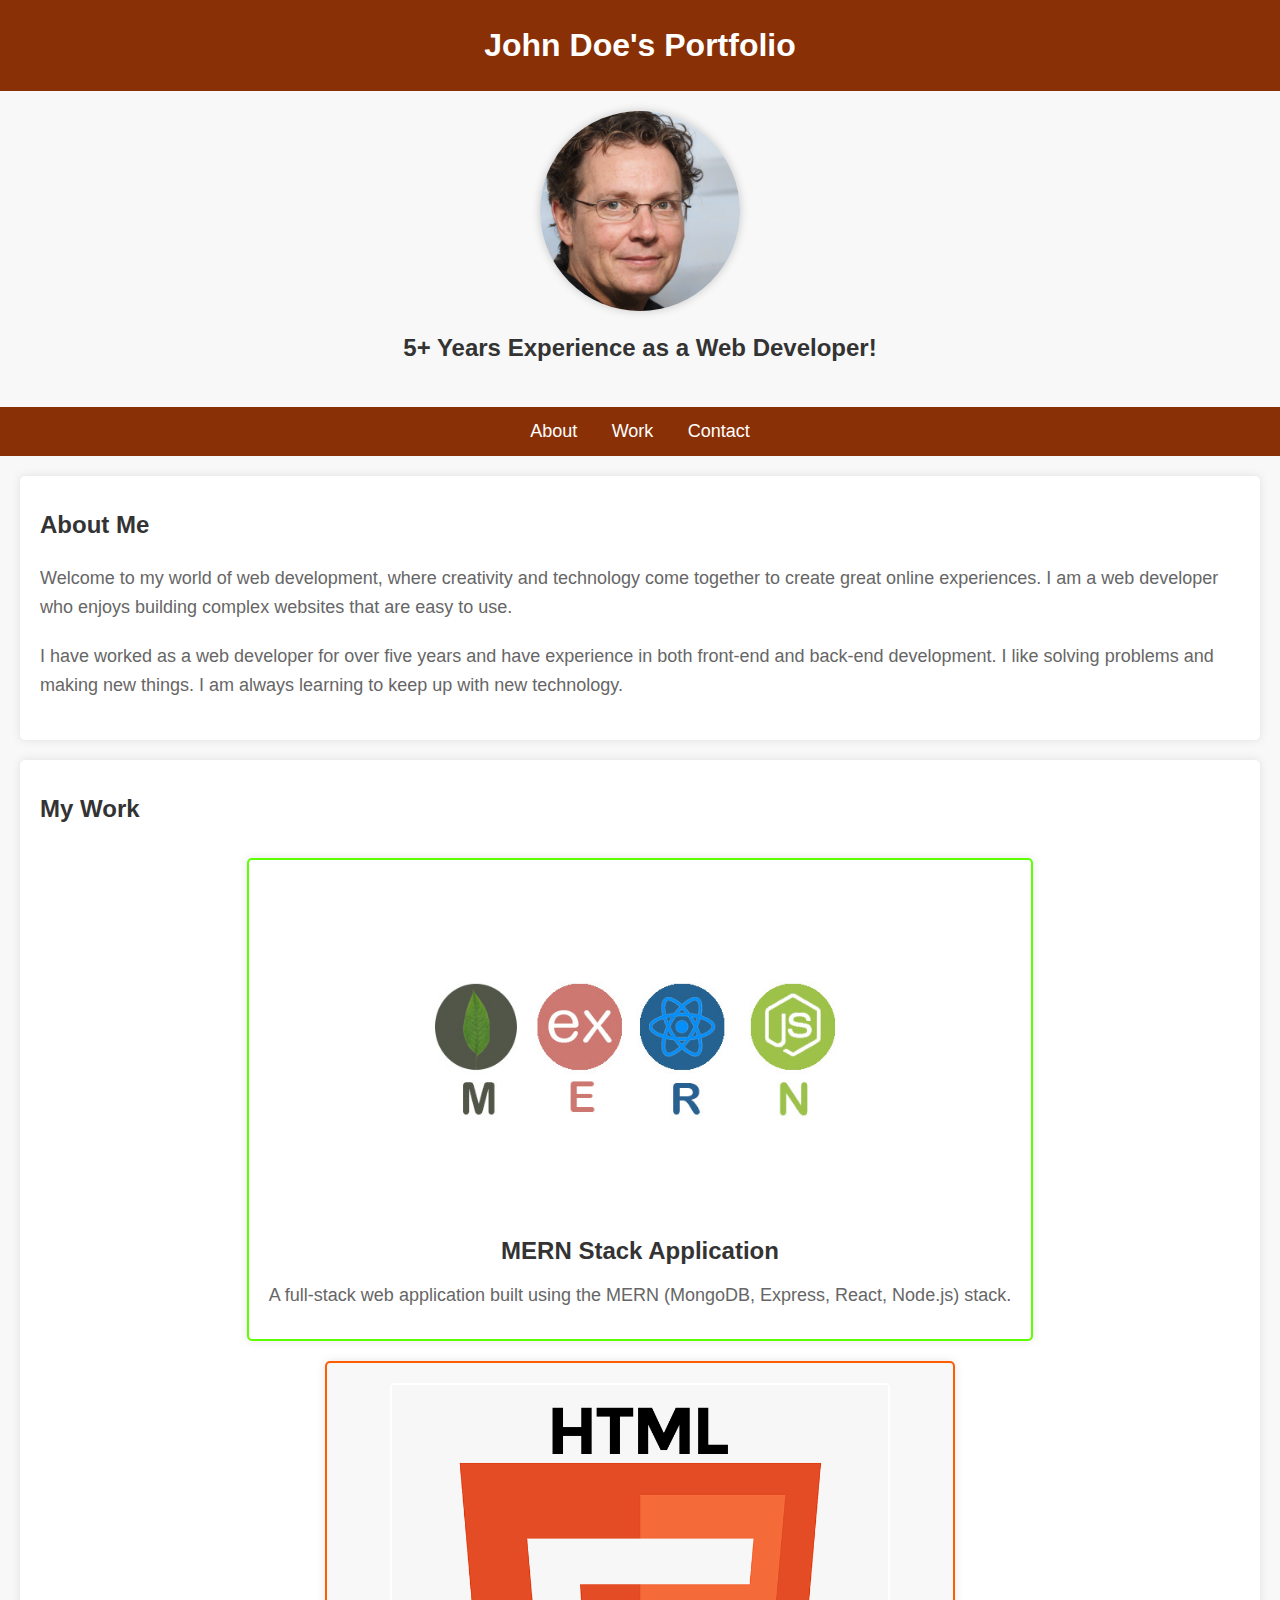
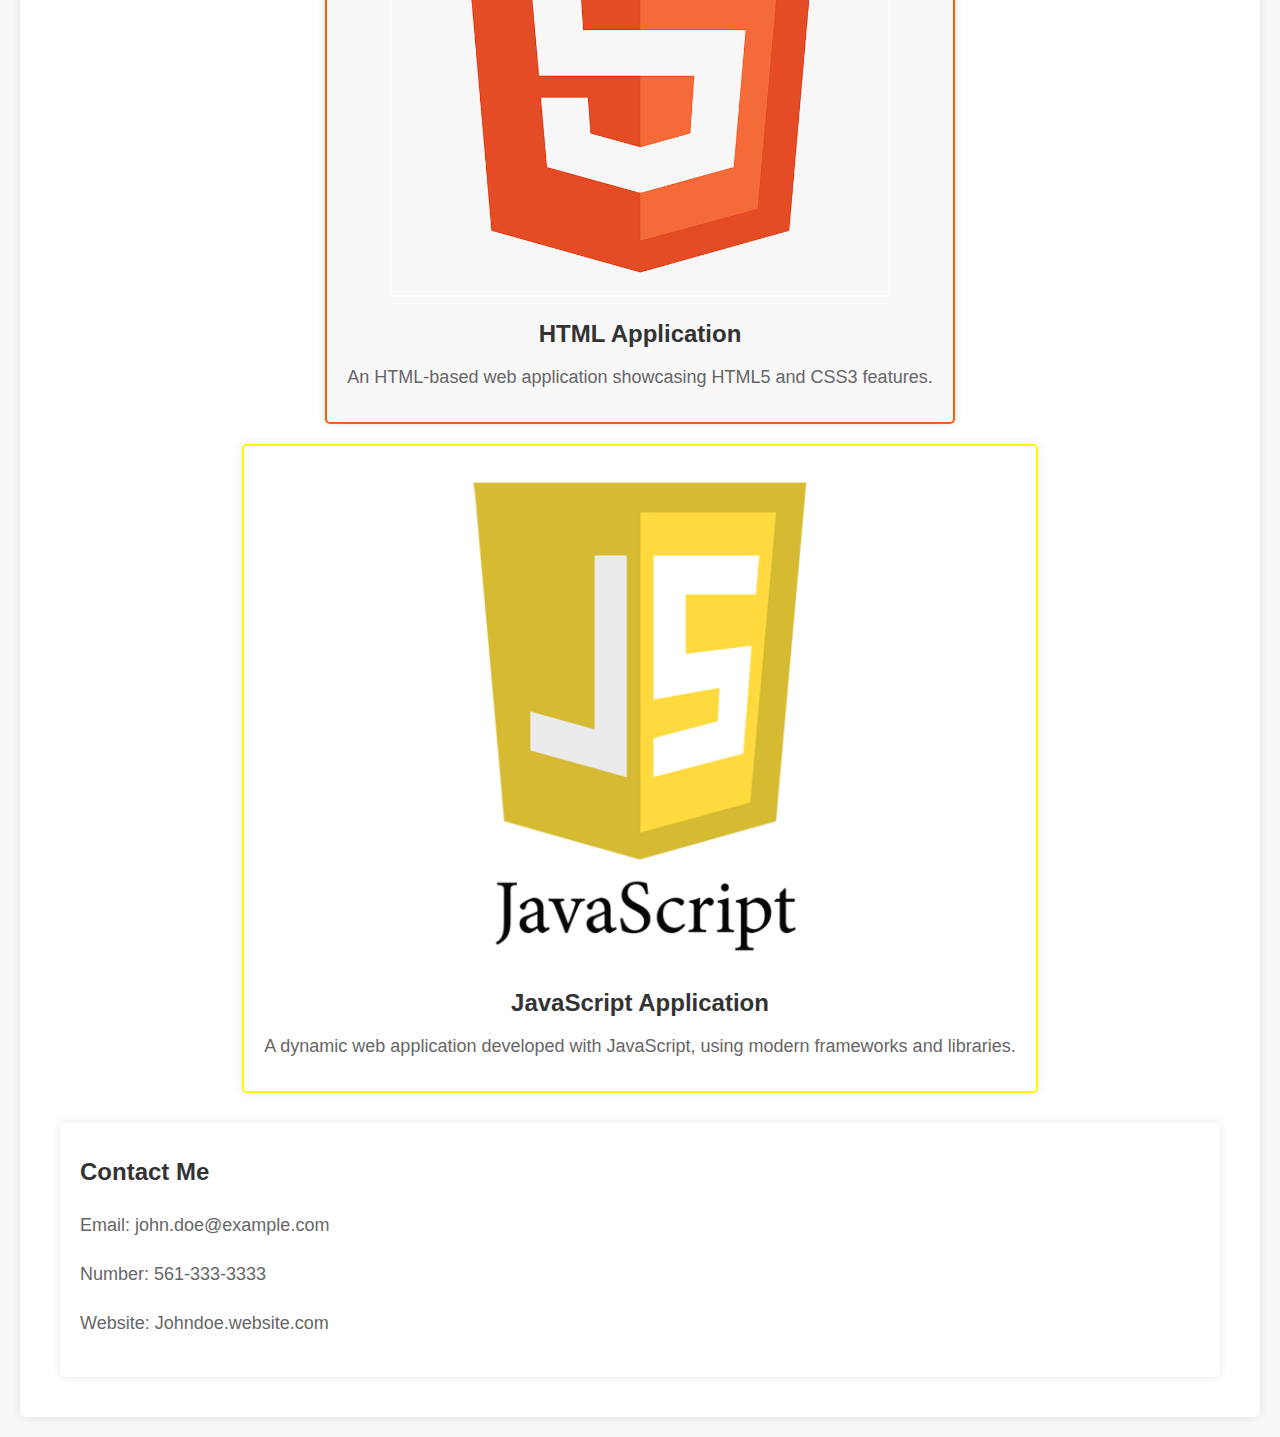
<file: index.html>
<!DOCTYPE html>
<html lang="en">
<head>
   
    <link rel="stylesheet" href="./assets/css/style.css" />
</head>
<body>
    <header>
        <h1>John Doe's Portfolio</h1>
    </header>

    <div class="developer-info">
        <img class="developer-photo" src="./assets/images/john doe se.jpg" alt="John Doe">
        <h2>5+ Years Experience as a Web Developer!</h2>
    </div>

    <div class="navigation">
        <a href="#about">About</a>
        <a href="#work">Work</a>
        <a href="#contact">Contact</a>
    </div>

    <div id="about" class="section">
        <h2>About Me</h2>
        <p> Welcome to my world of web development, where creativity and technology come together to create great online experiences. I am a web developer who enjoys building complex websites that are easy to use.</p>
    
    <p>I have worked as a web developer for over five years and have experience in both front-end and back-end development. I like solving problems and making new things. I am always learning to keep up with new technology.</p>
</div>


    <div id="work" class="section">
        <h2>My Work</h2>
        <div class="application-row">
        <div class="applications">
            
            <div class="application mern-stack">
                <a href="mern_stack_application_link.html"></a>
                <img src="./assets/images/MREN-stack-1.jpg" alt="MERN Stack App">
                <h3>MERN Stack Application</h3>
                <p>A full-stack web application built using the MERN (MongoDB, Express, React, Node.js) stack.</p>
            </div>

            
            <div class="application">
                <img src="./assets/images/html image logo.jpg" alt="HTML App">
                <h3>HTML Application</h3>
                <p>An HTML-based web application showcasing HTML5 and CSS3 features.</p>
            </div>

            
            <div class="application javascript">
                <img src="./assets/images/javascript image.png" alt="JavaScript App">
                <h3>JavaScript Application</h3>
                <p>A dynamic web application developed with JavaScript, using modern frameworks and libraries.</p>
            </div>
        </div>
    </div>

    <div id="contact" class="section">
        <h2>Contact Me</h2>
        <p>Email: john.doe@example.com</p>
        <p>Number: 561-333-3333</p>
        <p>Website: Johndoe.website.com</p>
    </div>

 
    
</body>
</html>
</file>
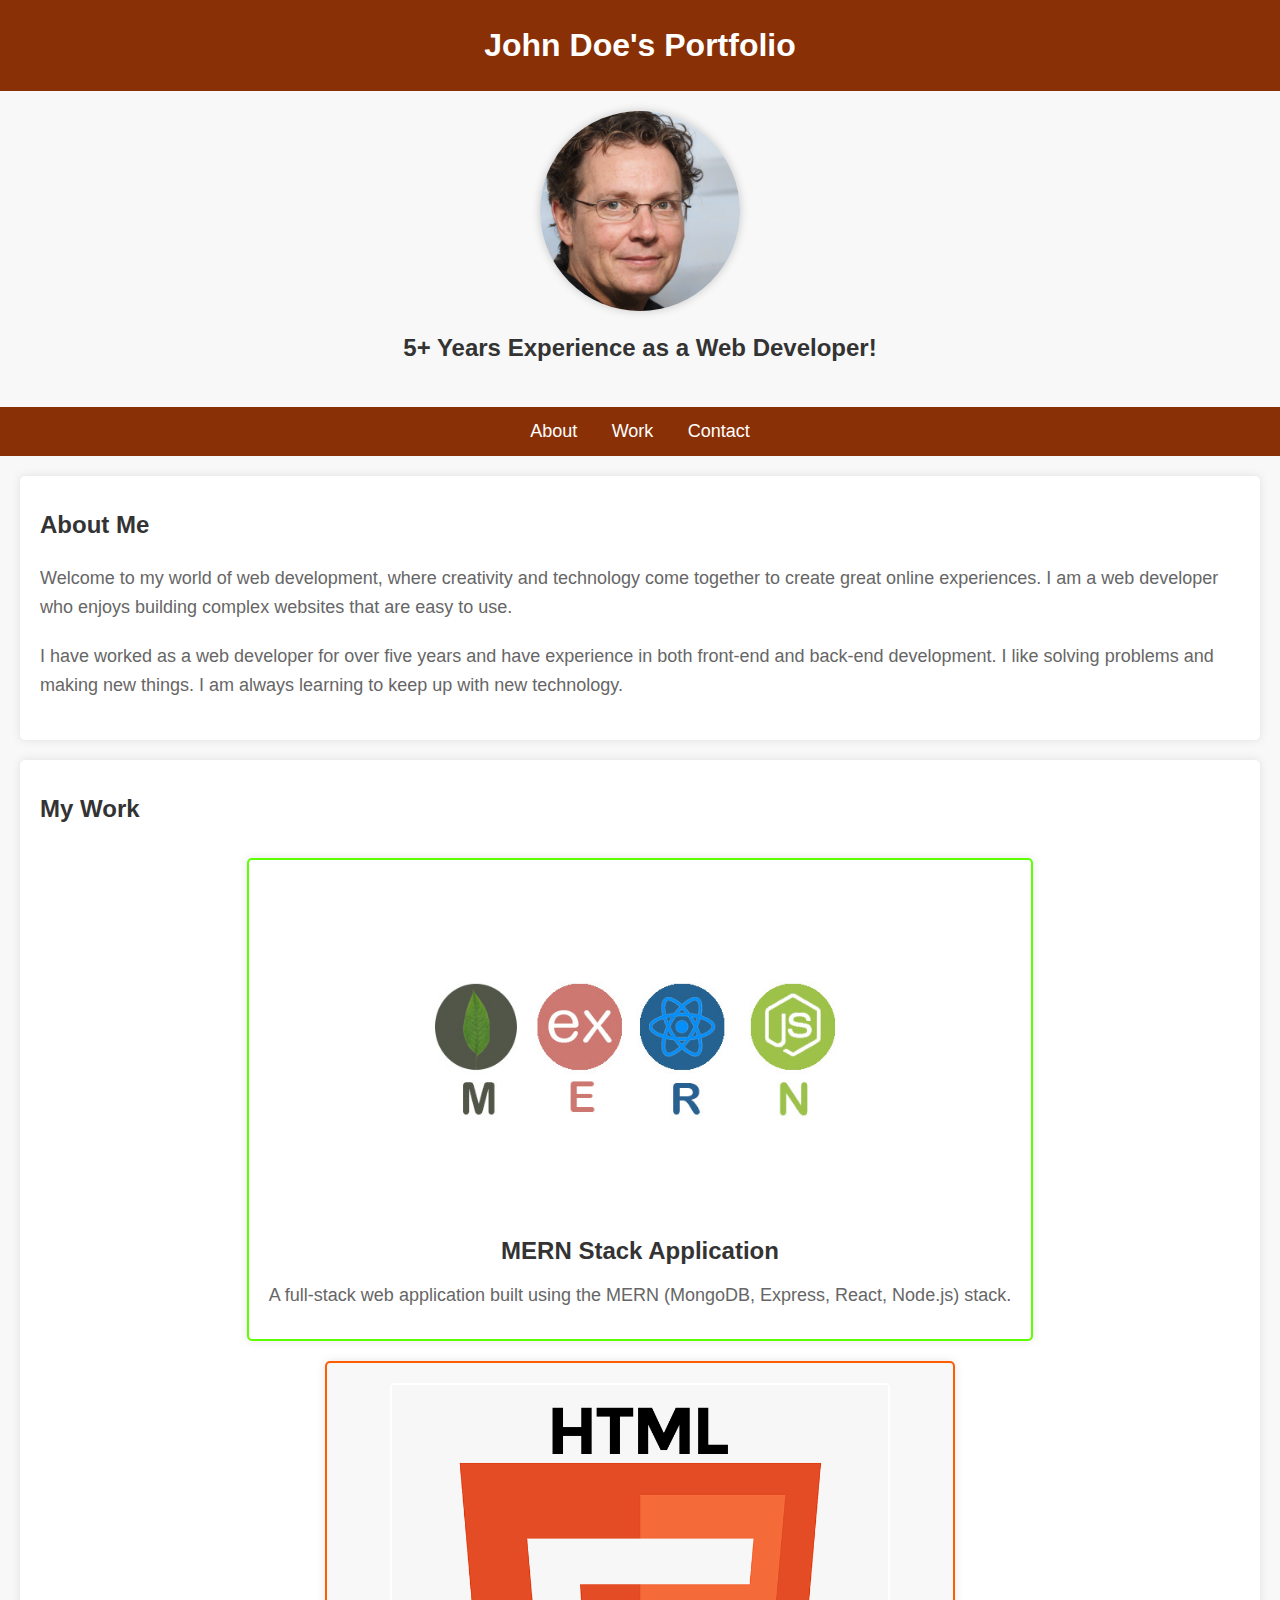
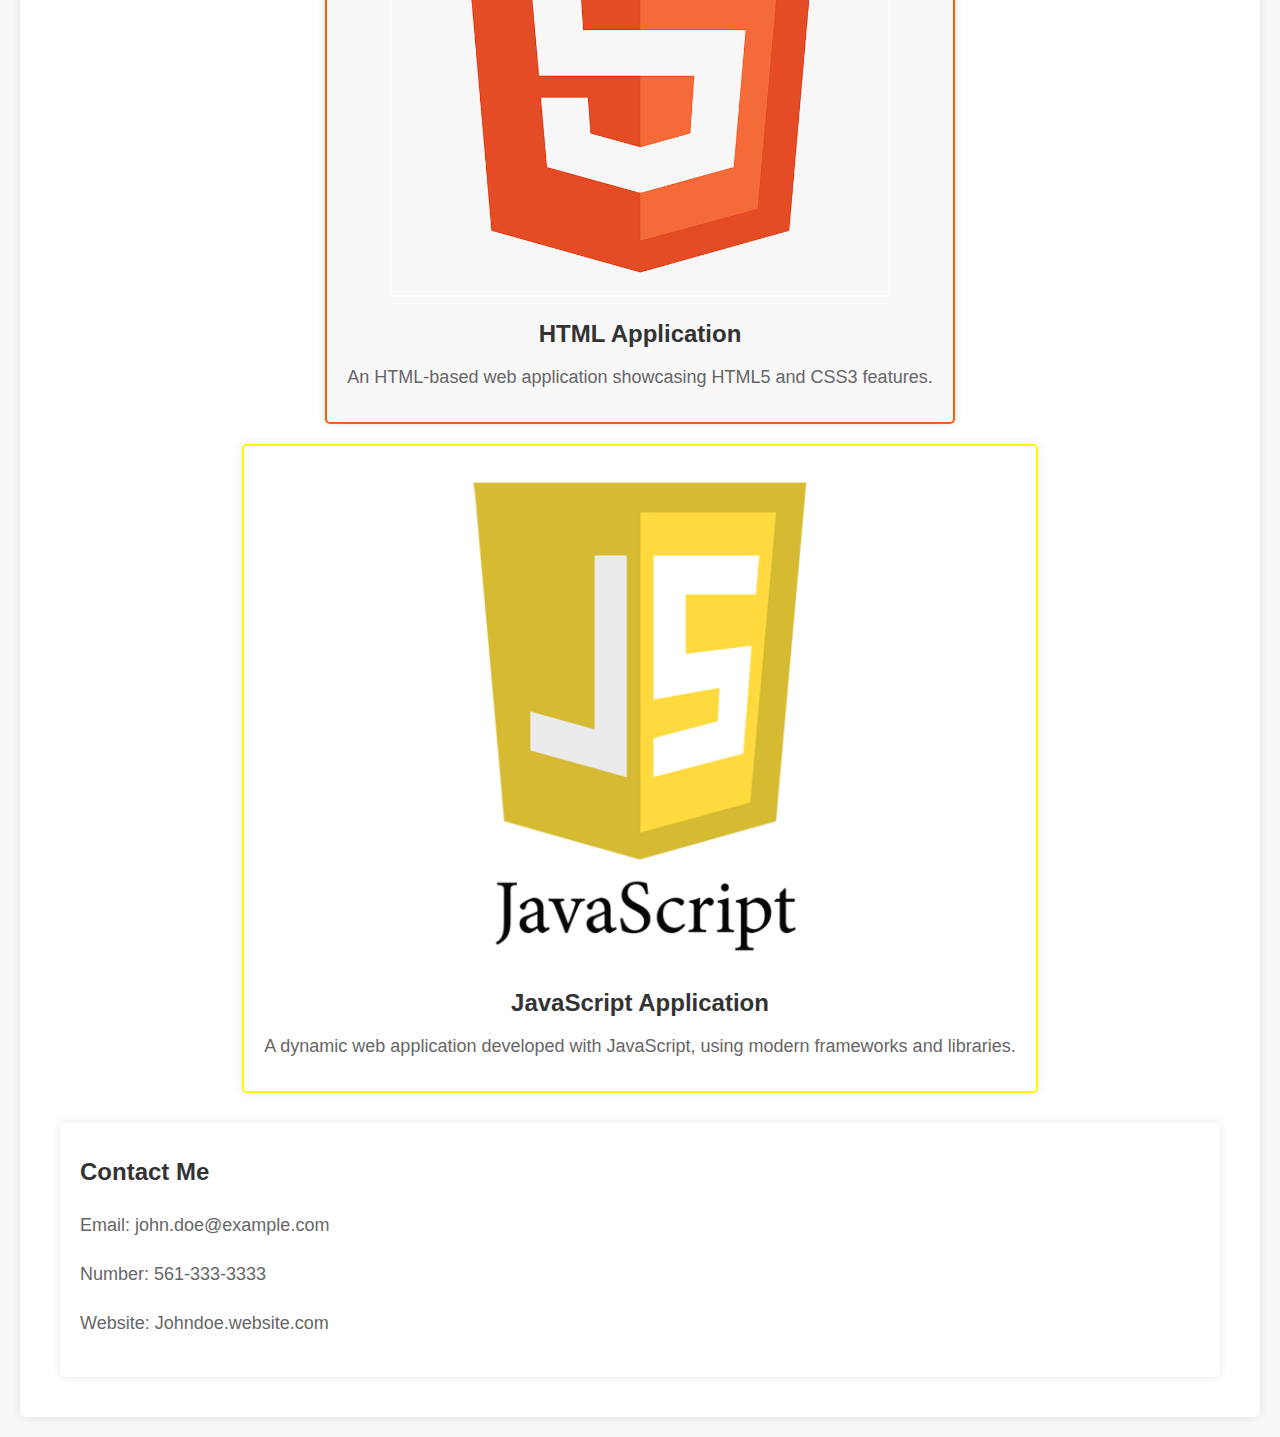
<file: assets/index.html>
<!DOCTYPE html>
<html lang="en">
<head>
   
    <link rel="stylesheet" href="./css/style.css" />
</head>
<body>
    <header>
        <h1>John Doe's Portfolio</h1>
    </header>

    <div class="developer-info">
        <img class="developer-photo" src="images/john doe se.jpg" alt="John Doe">
        <h2>5+ Years Experience as a Web Developer!</h2>
    </div>

    <div class="navigation">
        <a href="#about">About</a>
        <a href="#work">Work</a>
        <a href="#contact">Contact</a>
    </div>

    <div id="about" class="section">
        <h2>About Me</h2>
        <p> Welcome to my world of web development, where creativity and technology come together to create great online experiences. I am a web developer who enjoys building complex websites that are easy to use.</p>
    
    <p>I have worked as a web developer for over five years and have experience in both front-end and back-end development. I like solving problems and making new things. I am always learning to keep up with new technology.</p>
</div>


    <div id="work" class="section">
        <h2>My Work</h2>
        <div class="application-row">
        <div class="applications">
            
            <div class="application mern-stack">
                <a href="mern_stack_application_link.html"></a>
                <img src="images/MREN-stack-1.jpg" alt="MERN Stack App">
                <h3>MERN Stack Application</h3>
                <p>A full-stack web application built using the MERN (MongoDB, Express, React, Node.js) stack.</p>
            </div>

            
            <div class="application">
                <img src="images/html image logo.jpg" alt="HTML App">
                <h3>HTML Application</h3>
                <p>An HTML-based web application showcasing HTML5 and CSS3 features.</p>
            </div>

            
            <div class="application javascript">
                <img src="images/javascript image.png" alt="JavaScript App">
                <h3>JavaScript Application</h3>
                <p>A dynamic web application developed with JavaScript, using modern frameworks and libraries.</p>
            </div>
        </div>
    </div>

    <div id="contact" class="section">
        <h2>Contact Me</h2>
        <p>Email: john.doe@example.com</p>
        <p>Number: 561-333-3333</p>
        <p>Website: Johndoe.website.com</p>
    </div>

 
    
</body>
</html>
</file>
<file: assets/css/style.css>
* {
    margin: 0;
    padding: 0;
    box-sizing: border-box;
}


body {
    background-color: #f8f8f8;
    font-family: Arial, sans-serif;
    line-height: 1.6;
    color: #333;
}


header {
    background-color: #8a3006;
    color: #fff;
    text-align: center;
    padding: 20px;
}


.developer-info {
    text-align: center;
    padding: 20px;
}

.developer-photo {
    max-width: 200px;
    max-height: 200px;
    border-radius: 50%;
    box-shadow: 0 0 10px rgba(0, 0, 0, 0.2);
}


h2 {
    font-size: 28px;
    margin-top: 10px;
    color: #333;
}

.navigation {
    text-align: center;
    background-color: #8a3006;
    padding: 10px;
}

.navigation a {
    color: #fff;
    margin: 0 15px;
    text-decoration: none;
    font-size: 18px;
    transition: color 0.3s;
}

.navigation a:hover {
    color: #ff4500; 
}


.section {
    background-color: #fff;
    margin: 20px;
    padding: 20px;
    box-shadow: 0 0 10px rgba(0, 0, 0, 0.1);
    border-radius: 5px;
}


h2 {
    font-size: 24px;
    margin-bottom: 20px;
    color: #333;
}


p {
    font-size: 18px;
    margin-bottom: 20px;
    color: #666;
}


.applications {
    display: flex;
    flex-direction: column; 
    align-items: center; 
}

.application.mern-stack {
    max-width: 1000px;
    border: 2px solid #5eff00;
    border-radius: 5px;
    background-color: #fff;
    padding: 20px;
}

.application {
    max-width: 1000px;
    text-align: center;
    margin: 10px;
    cursor: pointer;
    transition: transform 0.2s;
    box-shadow: 0 0 10px rgba(0, 0, 0, 0.1);
    border-radius: 5px;
    background-color: #f8f8f8;
    padding: 20px;
    border: 2px solid #ff5e00;

}

.application.javascript {
    max-width: 1000px;
    border: 2px solid #fff700;
    border-radius: 5px;
    background-color: #fff;
    padding: 20px;


}

.application img {
    max-width: 500px;
    border: 2px solid #fff;
    border-radius: 5px;
}

.application h3 {
    font-size: 24px;
    color: #333;
    margin: 10px 0;
}

.application p {
    font-size: 18px;
    color: #666;
    margin: 10px 0;
}

.application:hover {
    transform: scale(1.05);
}


@media (max-width: 768px) {
    .developer-photo {
        max-width: 150px;
        max-height: 150px;
    }
}
</file>
